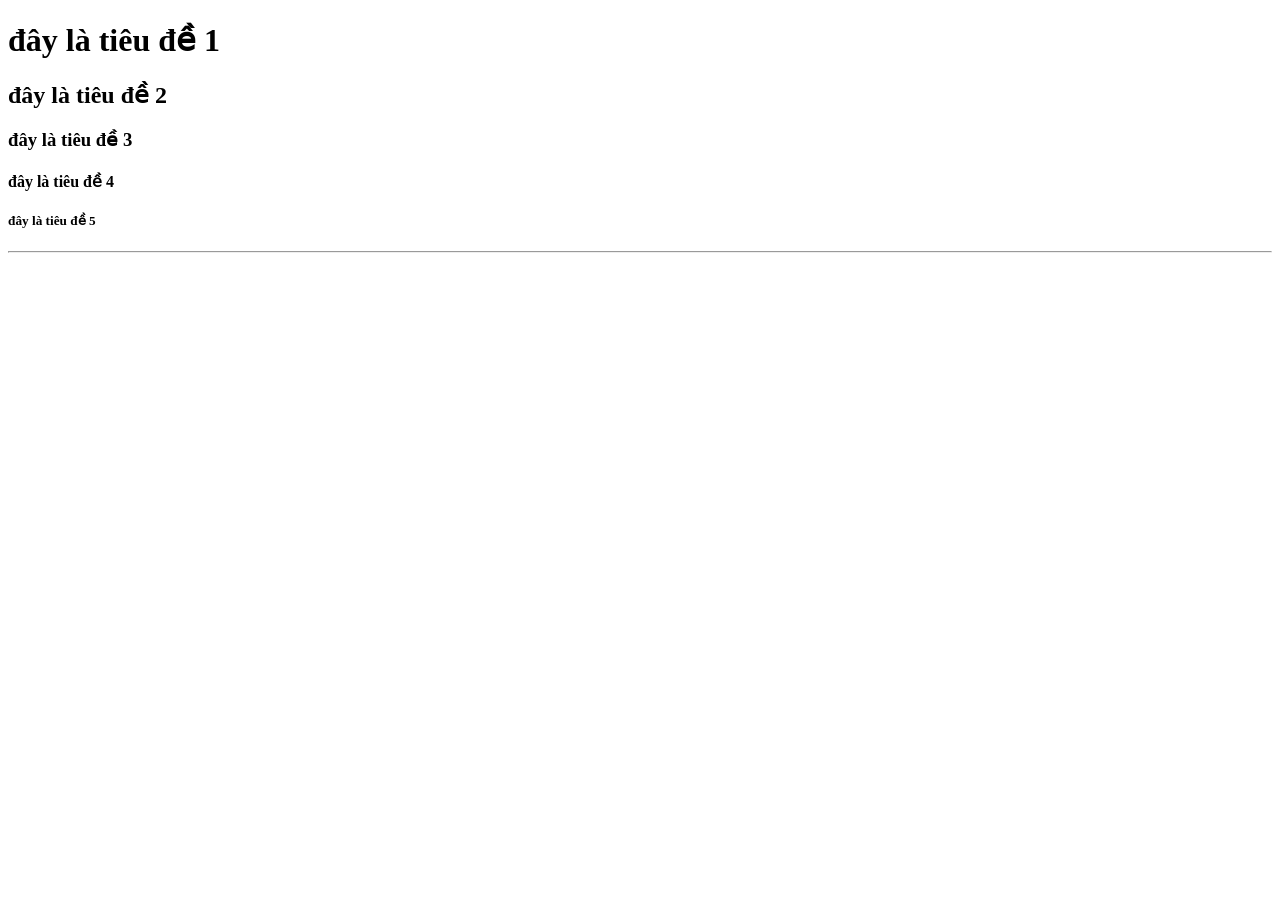
<file: 1-cơ bản của html.html>
<!DOCTYPE html>
<html>
    <head><!-- phần tử đầu chứa thông tin về trang web -->
        <title>quan</title><!--này là tiêu đề trang web -->
    </head>
    <body>
        <h1>đây là tiêu đề 1</h1>
        <h2>đây là tiêu đề 2 </h2>
        <h3>đây là tiêu đề 3</h3>
        <h4>đây là tiêu đề 4</h4>
        <h5>đây là tiêu đề 5 </h5>


        <hr><!--thẻ này là vạch đường kẻ ngang thẻ này cũng không cần thẻ đóng-->
        
        <br><!--đay là thẻ ngắt dòng thẻ này không cần thẻ đóng -->
        
        <p><!--đây là lệnh gi văn bản và chỉ lưu hàng dài và xuống hàng ko ảnh hưởng khi thay đổi -->
          
        </p>
        <pre><!--thẻ này sẽ làm y sì dù xuống hàng-->

        </pre>
    </body>
</html>
</file>
